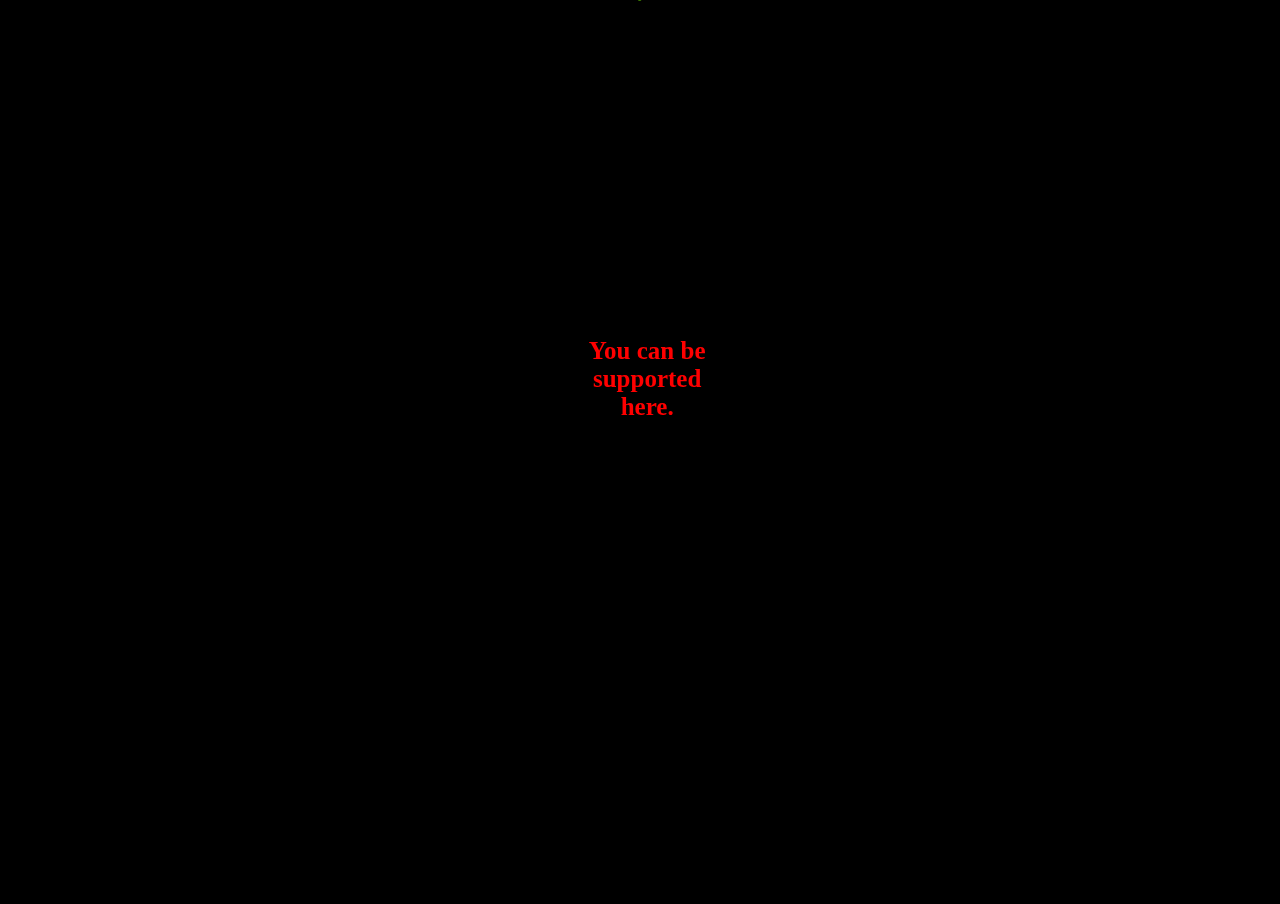
<file: website-Take_Care_of_Yourself-depression/5support/support.html>
<!DOCTYPE html>
<html lang="en" >

<head>
  <meta charset="UTF-8">
  <title>support</title>



      <link rel="stylesheet" href="./css/style.css">


</head>

<body>


<a href="../6main/main.html" class="next round">


  <div class="content">
    <h1>You can be <br>
      supported <br>
      here.</h1>
  </div>
  </a>
  <canvas width="300" height="300" style="width:100%;height:100vh;" id="c"></canvas>



    <script  src="js/index.js"></script>




</body>

</html>
</file>
<file: website-Take_Care_of_Yourself-depression/5support/css/style.css>
html,body{
           border: 0;
           padding: 0;
           margin: 0;
           overflow: hidden;
           background: #000;
}
h1{
  font-size: 25px;
text-align: center;
  color: red;
}
.info{
  z-index:999;
  position : absolute;
  left:0;
  top:0;
  padding:10px;
  color:#fff;
  background: rgba(0,0,0,0.5);
  text-transform:capitalize;
}

#button a {
  text-decoration: none;
  display: inline-block;
  padding: 8px 16px;
  position: absolute;
  right: 45px;
  bottom: 100px;
}

#button a:hover {
  background-color: #ddd;
  color: black;
}


.next {
  background-color: grey;
  color: white;
}

.round {
  border-radius: 50%;
}
.content{
position: absolute;
margin-top:25%;
margin-left:46%;
}
</file>
